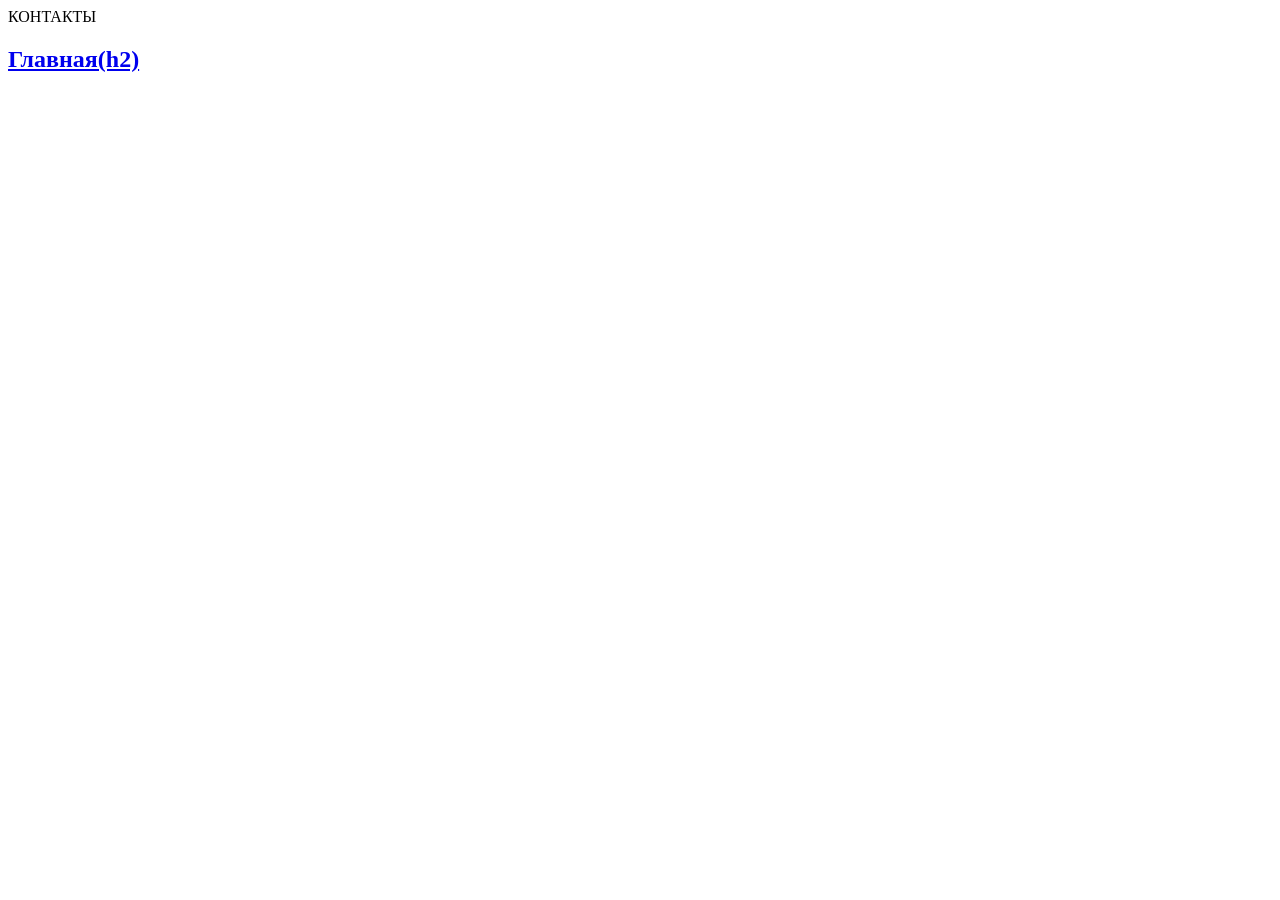
<file: theory/contacts.html>
<!DOCTYPE html>
<html lang="en">
<head>
    <meta charset="UTF-8">
    <meta name="viewport" content="width=, initial-scale=1.0">
    <title>Document</title>
</head>
<body>
    <header>КОНТАКТЫ</header>
    <h2>
        <h2><a href="./index.html">Главная(h2)</a> </h2>
    </h2>
    <main></main>
    <footer></footer>
</body>
</html>
</file>
